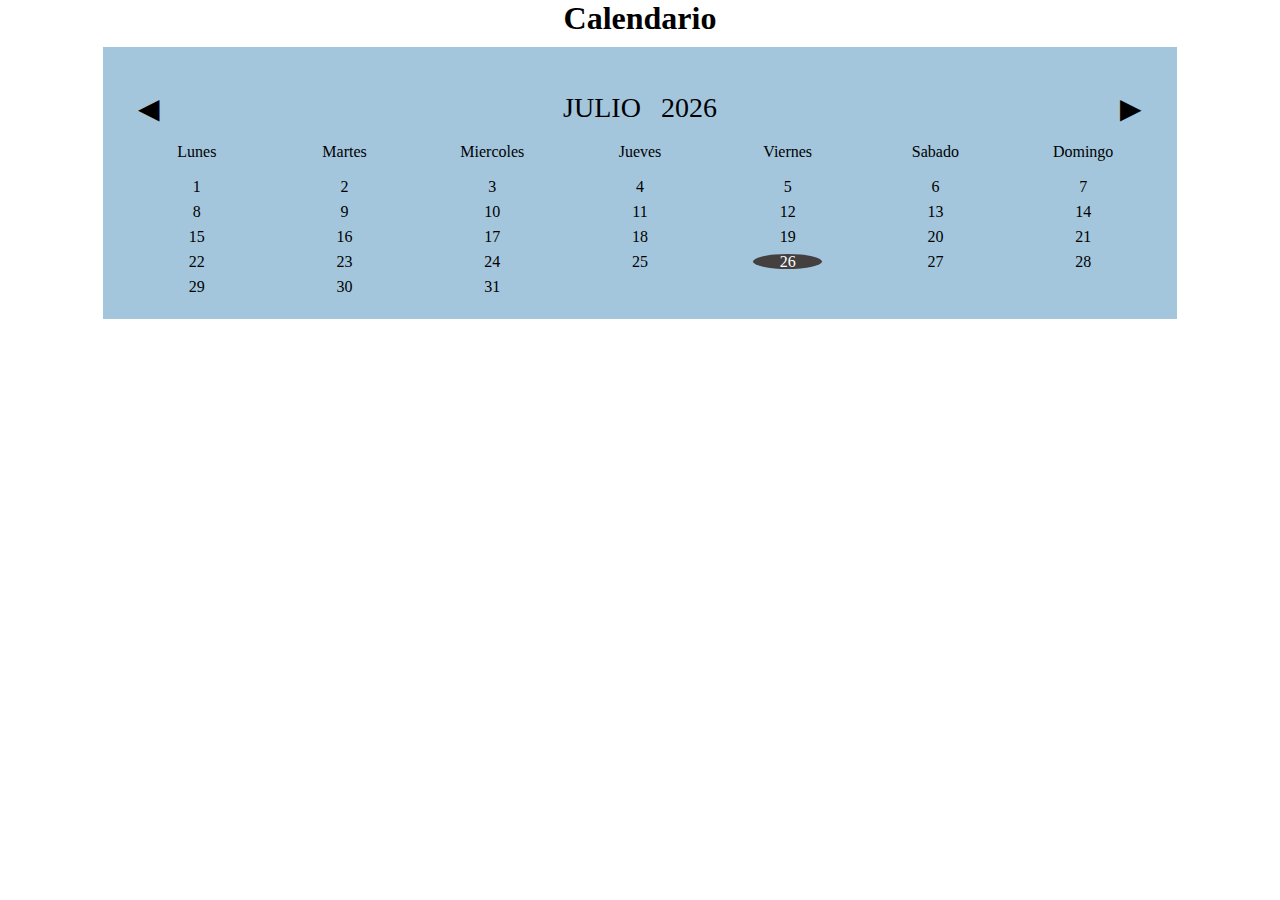
<file: Ejercicio 2/index.html>
<!DOCTYPE html>
<html lang="es">
<head>
    <meta charset="UTF-8">
    <title>Ejercicio 2</title>
    <link rel="stylesheet" href="css/index.css">
    <link rel="stylesheet" href="js/index.js">
</head>
<body>
    <h1 class="title"> Calendario</h1>
    <section class="calendar">
        <section class="calendar-info">
            <section class="calendar-prev" id="prev-month">&#9664</section>
            <section class="calendar-month" id="month"></section>
            <section class="calendar-year" id="year"></section>
            <section class="calendar-next" id="next-month">&#9654</section>
        </section>
        <section class="calendar-week">
            <section class="calendar-day calendar-item">Lunes</section>
            <section class="calendar-day calendar-item">Martes</section>
            <section class="calendar-day calendar-item">Miercoles</section>
            <section class="calendar-day calendar-item">Jueves</section>
            <section class="calendar-day calendar-item">Viernes</section>
            <section class="calendar-day calendar-item">Sabado</section>
            <section class="calendar-day calendar-item">Domingo</section>
        </section>
        <section class="calendar-dates"  id="dates"></section>
    </section>
    <script src="js/index.js"></script>
</body>
</html>
</file>
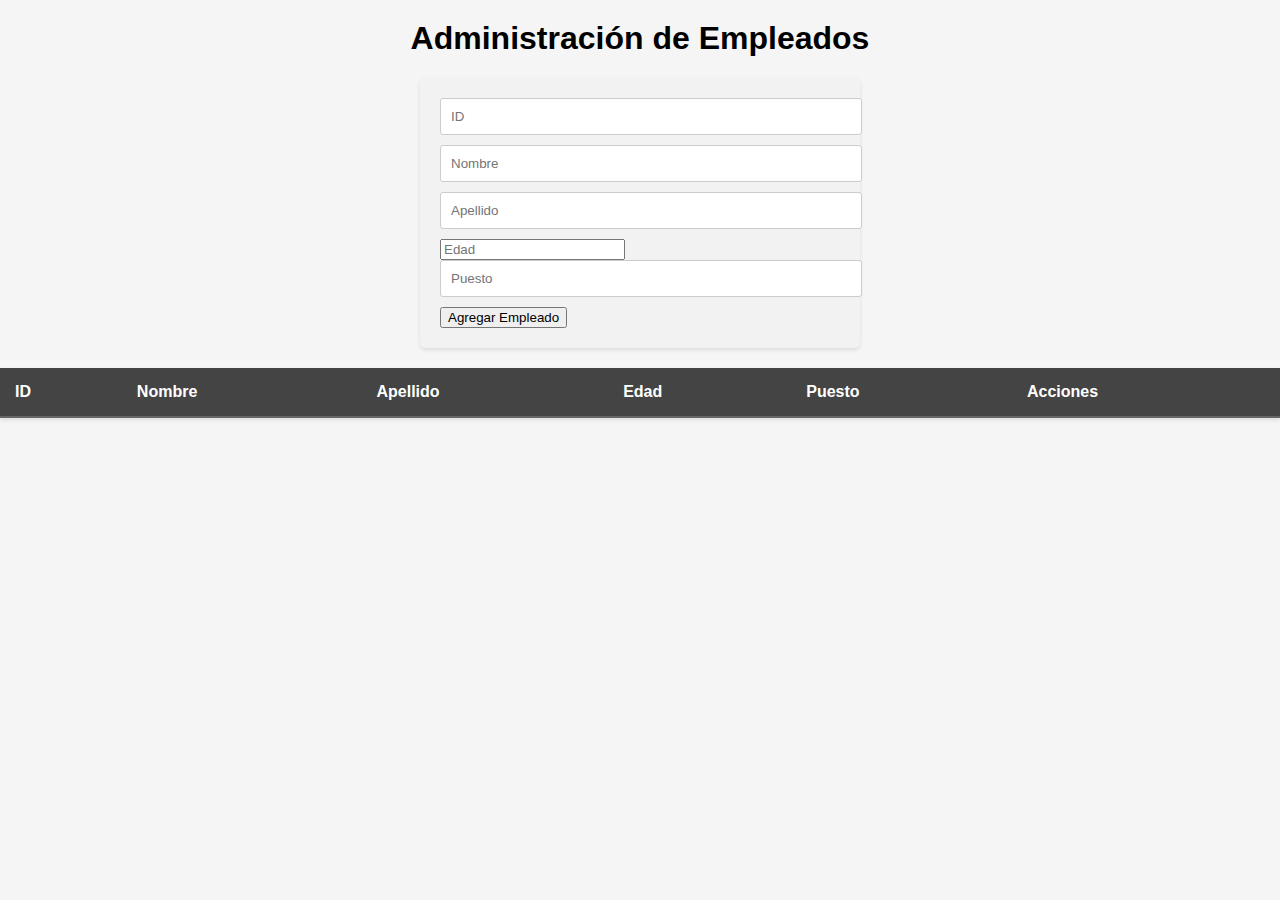
<file: Esteban/index.html>
<!DOCTYPE html>
<html lang="es">
<head>
    <meta charset="UTF-8">
    <meta name="viewport" content="width=device-width, initial-scale=1.0">
    <title>AdminPro</title>
    <link rel="stylesheet" href="styles.css">
</head>
<body>
    <h1>Administración de Empleados</h1>
    <form id="employee-form">
        <input type="text" id="id" placeholder="ID">
        <input type="text" id="nombre" placeholder="Nombre">
        <input type="text" id="apellido" placeholder="Apellido">
        <input type="number" id="edad" placeholder="Edad">
        <input type="text" id="puesto" placeholder="Puesto">
        <button type="button" onclick="agregarEmpleado()">Agregar Empleado</button>
        
    </form>

    <table id="employee-table">
        <thead>
            <tr>
                <th>ID</th>
                <th>Nombre</th>
                <th>Apellido</th>
                <th>Edad</th>
                <th>Puesto</th>
                <th>Acciones</th>
            </tr>
        </thead>
        <tbody id="employee-list">
          
        </tbody>
    </table>
    <script src="index.js"></script>
</body>
</html>
</file>
<file: Ejercicio 2/css/index.css>
* {
    margin: 0px;
    padding: 0px;
}

.title {
    text-align: center;
    color: #000000;
}

.calendar {
    background: #a3c6dd;
    width: 100%;
    max-width: 80%;
    margin: 10px auto;
    padding: 25px;
}

.calendar-info {
    display: flex;
    align-items: center;
    padding: 0 10px;
    margin: 15px 0;
    font-size: 28px;
    text-transform: uppercase;
}

.calendar-prev, .calendar-next {
    color: #000000;
    cursor: pointer;
    font-size: 28px;
}

.calendar-prev {
    margin-right: auto;
}

.calendar-next {
    margin-left: auto;
}

.calendar-week, .calendar-dates {
    display: grid;
    grid-template-columns: repeat(7, 1fr);
    grid-gap: 10px;
}

.calendar-dates {
    display: grid;
    grid-template-columns: repeat(7, 1fr);
    grid-gap: 10px;
    margin: auto;
    margin-top: 20px;
}

.calendar-month, .calendar-year {
    padding: 5px 10px;
}

.calendar-item {
    text-align: center;
    line-height: 15px;
}

.calendar-today {
    background: #444040;
    color: #ffffff;
    width: 50%;
    border-radius: 50%;
    margin: auto;
}

.calendar-lastdays{
    opacity: .3;
}
</file>
<file: Esteban/styles.css>
body {
    font-family: Arial, sans-serif;
    background-color: #f5f5f5;
    margin: 0;
    padding: 0;
}

h1 {
    text-align: center;
    margin-top: 20px;
}
#employee-form {
    max-width: 400px;
    margin: 0 auto;
    padding: 20px;
    background-color: #f2f2f2; 
    border-radius: 5px;
    box-shadow: 0 2px 4px rgba(0, 0, 0, 0.1);
}
input[type="text"] {
    width: 100%;
    padding: 10px;
    margin-bottom: 10px;
    border: 1px solid #ccc; /* Gris */
    border-radius: 3px;
}

button[type="submit"] {
    background-color: #cc0000; 
    color: #fff;
    border: none;
    border-radius: 5px;
    padding: 10px 20px;
    cursor: pointer;
    transition: background-color 0.3s ease;
}
button[type="submit"]:hover {
    background-color: #990000; 
}


#employee-table {
    width: 100%;
    margin-top: 20px;
    border-collapse: collapse;
    background-color: #fff;
    box-shadow: 0 2px 4px rgba(0, 0, 0, 0.1);
}

#employee-table th,
#employee-table td {
    padding: 15px;
    text-align: left;
    border-bottom: 2px solid #666; 
}

#employee-table th {
    background-color: #444; 
    color: #fff;
}

.delete-btn {
    background-color: #333; 
    color: #fff;
    border: none;
    border-radius: 3px;
    padding: 5px 10px;
    cursor: pointer;
    transition: background-color 0.3s ease;
}

.delete-btn:hover {
    background-color: #000; 
}

#edit-form {
    position: fixed;
    top: 50%;
    left: 50%;
    transform: translate(-50%, -50%);
    background-color: #fff;
    padding: 20px;
    border: 1px solid #ccc; 
    box-shadow: 0 2px 4px rgba(0, 0, 0, 0.1);
    display: none;
}
</file>
